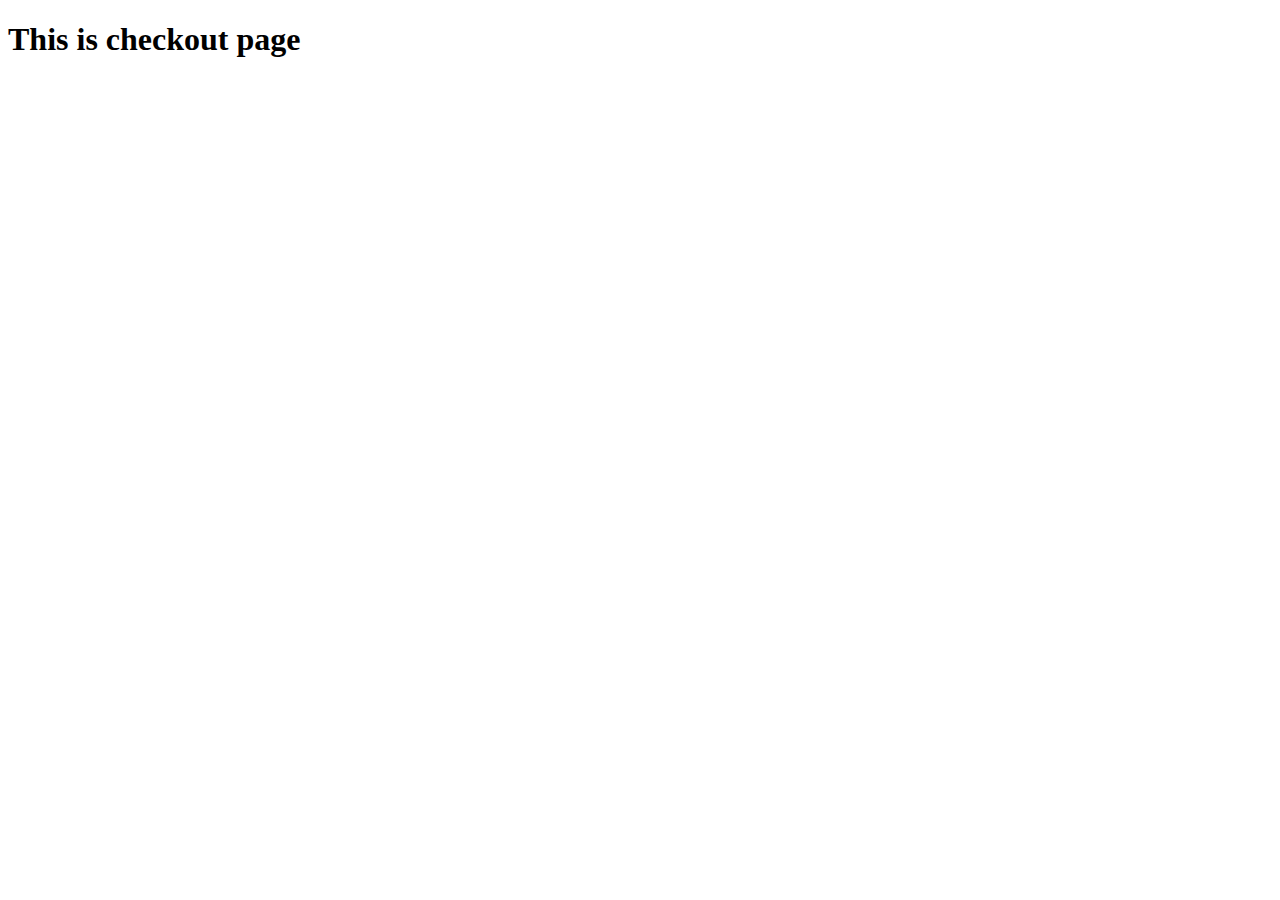
<file: public/checkout.html>
<!DOCTYPE html>
<html lang="en">

<head>
    <meta charset="UTF-8">
    <meta name="viewport" content="width=device-width, initial-scale=1.0">
    <title>Checkout</title>
</head>

<body>
    <h1>This is checkout page</h1>
</body>

</html>
</file>
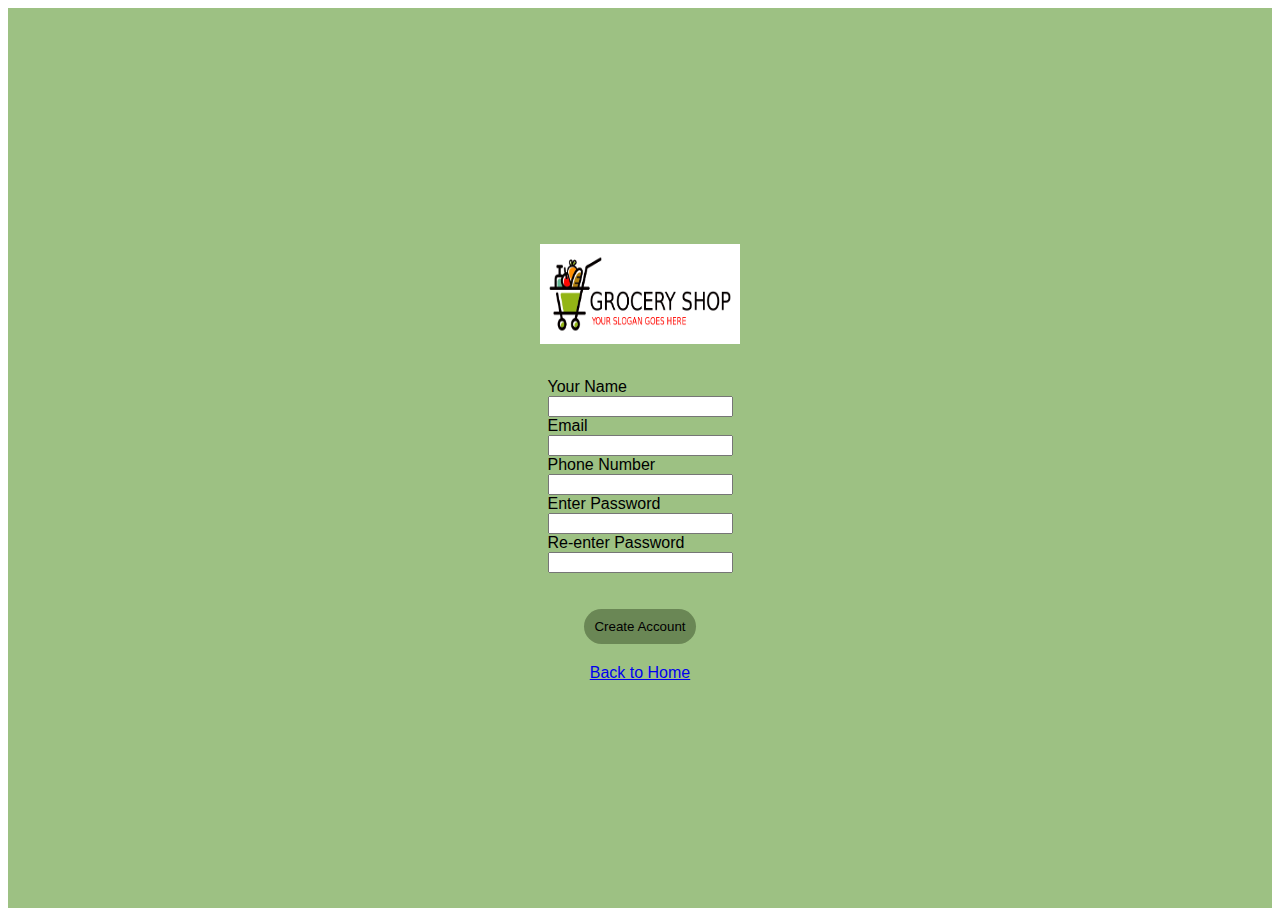
<file: public/form.html>
<!DOCTYPE html>
<html lang="en">

<head>
    <meta charset="UTF-8">
    <meta name="viewport" content="width=device-width, initial-scale=1.0">
    <link rel="stylesheet" href="style.css">
    <title>Sign Up</title>
</head>

<body>
    <div class="form-container">
        <div id="top">
            <a href="/index.html"><img src="image/logo.png" width="200" height="100"></a>
        </div>
        <form action="/signUp" method="POST">
            <label for="username">Your Name</label><br>
            <input type="text" id="username" name="username"><br>

            <label for="email">Email</label><br>
            <input type="text" id="email" name="email"><br>

            <label for="phonenumber">Phone Number</label><br>
            <input type="text" id="phonenumber" name="phonenumber"><br>

            <label for="password">Enter Password</label><br>
            <input type="password" id="password" name="password"><br>
            <label for="repassword">Re-enter Password</label><br>
            <input type="password" id="repassword" name="repassword"><br><br><br>
            <div class="create-account-btn-container">
                <input class="create-account-btn" type="submit" value="Create Account">
            </div>

        </form>
        <a href="/index.html">Back to Home</a>
    </div>

</body>

</html>
</file>
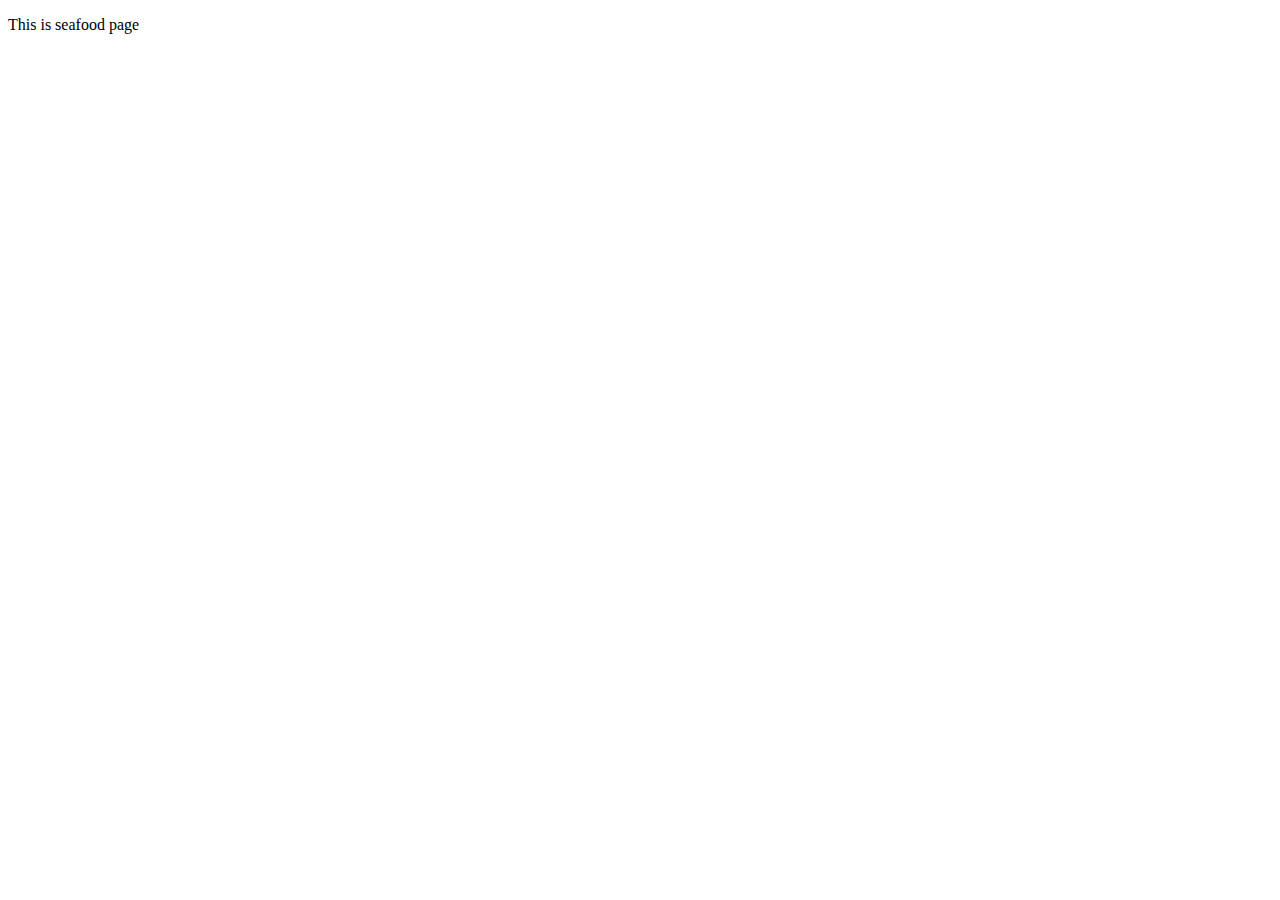
<file: public/seafood.html>
<!DOCTYPE html>
<html lang="en">

<head>
    <meta charset="UTF-8">
    <meta name="viewport" content="width=device-width, initial-scale=1.0">
    <title>Seafood</title>
</head>

<body>
    <p>This is seafood page</p>
</body>

</html>
</file>
<file: public/style.css>
* {
    font-family: "Exo 2", sans-serif;
    font-optical-sizing: auto;
    font-weight: <weight>;
    font-style: normal;
}

img {
    width: 200px;
}

#top {

    background-color: #9DC183;
    padding: 10px;
    /* align-items: center; */
}

.top-btn {
    display: flex;
    flex-wrap: nowrap;

}

.top-btn a {
    cursor: pointer;
    border: none;
    color: white;
    border-radius: 10px;
    padding: 8px;
    font-weight: bold;
    background-color: #9DC183;
    text-decoration: none;

}

#products {
    display: flex;
    justify-content: center;


}

.product-row {
    display: flex;
    flex-direction: column;
    gap: 50px;
    margin-top: 20px;
    padding: 50px;

    /* margin-bottom: 50px; */

}

.product-row a {
    text-decoration: none;
    color: rgb(14, 146, 69);
    display: flex;
    flex-direction: column;
    margin-bottom: 20px;
}

.product-row a p {
    margin: 0;
    font-size: 15px;

}

.top-btn a:hover {
    background-color: rgb(14, 146, 69);
    cursor: pointer;
    /* Color on hover */
}

#search-bar {
    width: 450px;
    height: 30px;
    border: none;
    border-radius: 20px;


}

/* Main page */
#main {
    /* display: flex;
    justify-content: center; */
    padding: 10px;
}

#category {
    margin-bottom: 20px;
}

#cart {
    width: 50px;
}

.category-btn {
    border: none;
    /* background-color: aqua; */
    padding: 10px;
    margin: 5px;
    text-decoration: underline;
    color: black;
    cursor: pointer;

}

#main-img {
    width: 700px;
    border-radius: 30px;
}

#product-container {
    display: flex;
    flex-direction: row;
    justify-content: center;
    margin-top: 20px;
    padding: 30px;
    margin-left: 100px;
    align-items: center;
    gap: 200px;
}

.product_text {

    color: rgb(14, 146, 69);
    font-size: 25px;
}

.product_header {
    display: flex;
    align-items: center;
    gap: 150px;
}

.btn-container {
    margin-top: 40px;
}

#btn-cart {
    background-color: #9DC183;
    padding: 10px;
    border-radius: 20px;
    border: none;
    text-decoration: none;
    color: black;
}

#btn-cart:hover {
    cursor: pointer;
    border: #6a8755 1px solid;

}

.form-container {
    background-color: #9DC183;
    display: flex;
    flex-direction: column;
    justify-content: center;
    align-items: center;
    height: 100vh;
    gap: 20px;
}

.create-account-btn-container {
    display: flex;
    justify-content: center;
}

.create-account-btn {
    background-color: #6a8755;
    border: none;
    border-radius: 20px;
    padding: 10px;

}

.create-account-btn:hover {
    cursor: pointer;
    border: #536943 1px solid;
}

#cart-container {
    display: flex;
    justify-content: space-evenly;
}

#product-cart {
    display: flex;
    flex-direction: column;
    justify-content: center;
}

#product-row {
    display: flex;
    justify-content: space-evenly;
    align-items: center;
    margin-bottom: 50px;
}

.product-desc-row {
    flex: 0 0 200px;
    margin-left: 50px;
    align-items: center;

}

.product-desc {
    display: flex;

}

.product-desc p {
    text-align: left;
}

#quantity-container {
    display: flex;
    justify-content: space-evenly;

}

#sign-in-container {
    display: flex;
    flex-direction: column;
    justify-content: center;
    align-items: center;
    /* display: flex;
    flex-direction: column;
    align-items: center;
    justify-content: center; */
}

#sign-in {
    display: flex;
}

#sign-in-btn {
    background-color: #9DC183;
    margin-top: 30px;
    padding: 10px;
    border: none;
    border-radius: 20px;
}

#sign-in-btn:hover {
    cursor: pointer;
    border: #536943 1px solid;
}

#sign-up-btn {
    background-color: #9DC183;
    padding: 10px;
    border: none;
    border-radius: 20px;
}

#sign-up-btn:hover {
    cursor: pointer;
    border: #536943 1px solid;
}

#sign-up-btn-container {
    display: flex;
    flex-direction: column;
    margin-top: 200px;
}
</file>
